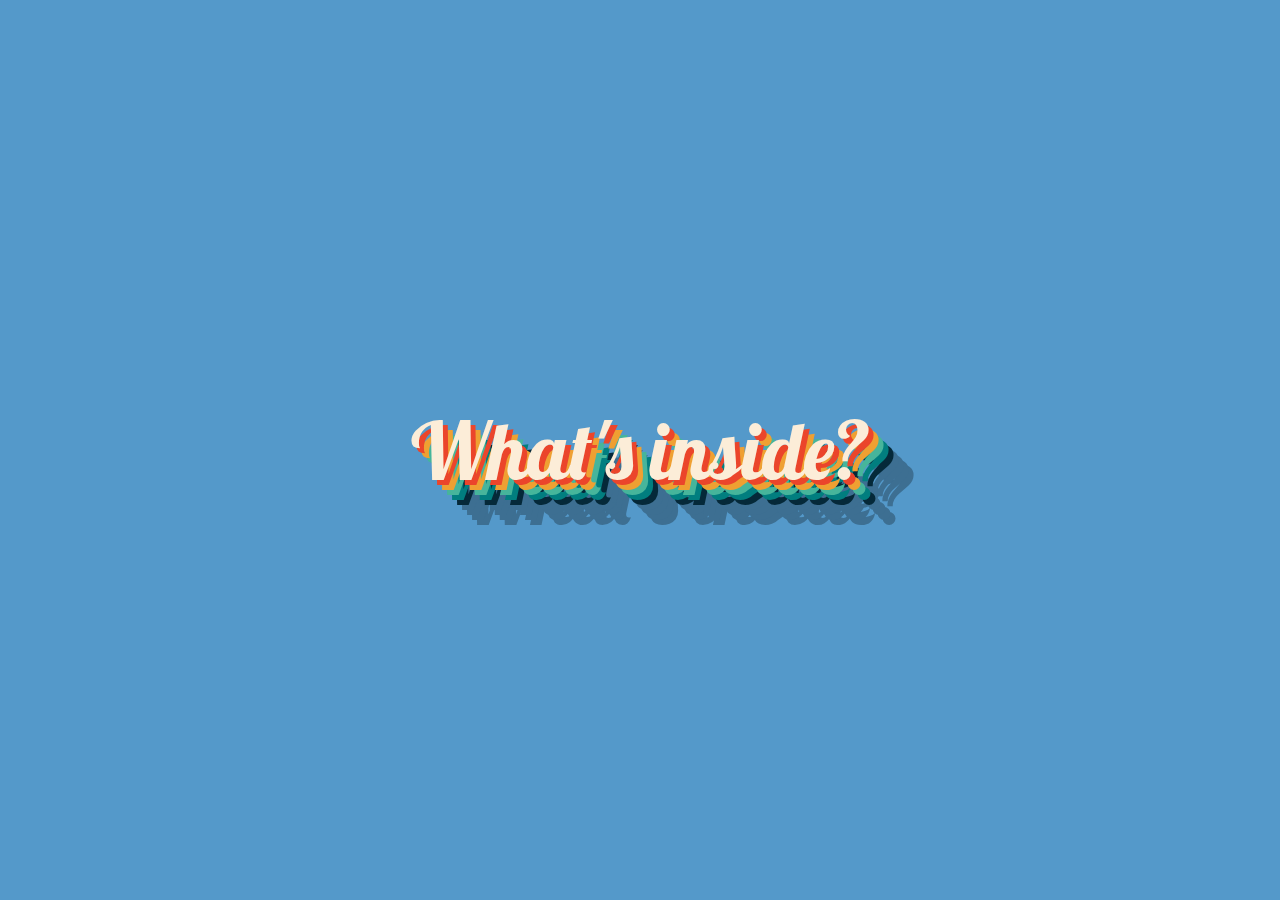
<file: index.htm>
<!DOCTYPE html>
<html>
    <head>
        <title>What's inside? - vitorisaia showcase</title>
        <link rel="stylesheet" href="main.css">
    </head>
    <body>
        <div class="content">
            <div onclick="document.location.href='simplicity/index.htm'">
                What's inside?
            </div>
        </div>
    </body>
</html>
</file>
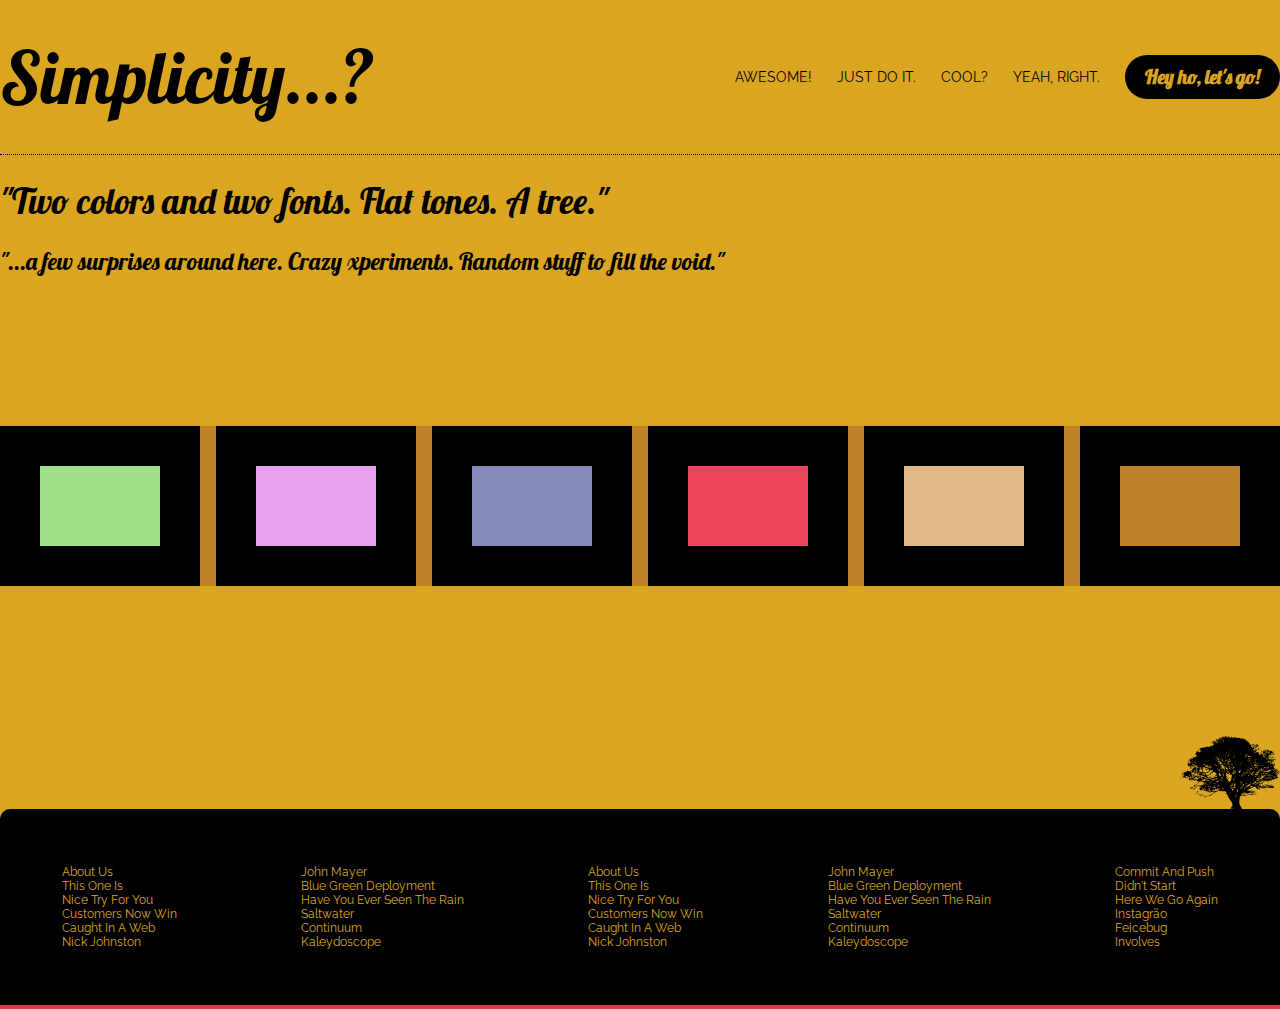
<file: simplicity/index.htm>
<!DOCTYPE html>
<html>
    <head>
        <title>Simplicity...? - vitorisaia showcase</title>
        <link rel="stylesheet" href="css/main.css">
    </head>
    <body>
        <div id="container" class="container">
            <header>
                <nav id="nav" class="nav">
                    <span class="logo" onclick="document.location.href='../index.htm'">Simplicity...?</span>
                    <a href="#" id="hamburger" class="hamburger hide-for-desktop">
                        <span></span>
                        <span></span>
                        <span></span>
                    </a>
                    <div class="hide-for-mobile">
                        <ul class="menuItems">
                            <li>
                                Awesome!
                            </li>
                            <li>
                                Just do it.
                            </li>
                            <li>
                                Cool?
                            </li>
                            <li>
                                Yeah, right.
                            </li>                  
                            <li>
                                <a href="#" class="cta">Hey ho, let's go!</a>
                            </li>                                                                  
                        </ul>
                    </div>
                </nav>
            </header>
            <section class="mainSection">
                <div class="mainSection__core">
                    <h1>
                        "Two colors and two fonts. Flat tones. A tree."
                    </h1>
                    <h2>
                        "...a few surprises around here. Crazy xperiments. Random stuff to fill the void."
                    </h2>                    
                    <div class="mainSection__core__discs">
                        <div></div>
                        <div></div>
                        <div></div>
                        <div></div>
                        <div></div>
                        <div></div>
                    </div>
                </div>
                <div class="mainSection__decoration_end">
                    <!-- <span>"...I won't look back, I won't worry... 'cause my best days are before me."</span> -->
                    <img src="images/tree.svg">
                </div>
            </section>
            <footer class="footer">            
                <div class="footer__content">
                    <div>
                        <ul>
                            <li>About us</li>
                            <li>This one is</li>
                            <li>Nice try for you</li>
                            <li>Customers now win</li>
                            <li>Caught in a web</li>
                            <li>Nick Johnston</li>
                        </ul>
                    </div>
                    <div>
                        <ul>
                            <li>John Mayer</li>
                            <li>Blue green deployment</li>
                            <li>Have you ever seen the rain</li>
                            <li>Saltwater</li>
                            <li>Continuum</li>
                            <li>Kaleydoscope</li>
                        </ul>
                    </div>
                    <div>
                        <ul>
                            <li>About us</li>
                            <li>This one is</li>
                            <li>Nice try for you</li>
                            <li>Customers now win</li>
                            <li>Caught in a web</li>
                            <li>Nick Johnston</li>
                        </ul>
                    </div>
                    <div>
                        <ul>
                            <li>John Mayer</li>
                            <li>Blue green deployment</li>
                            <li>Have you ever seen the rain</li>
                            <li>Saltwater</li>
                            <li>Continuum</li>
                            <li>Kaleydoscope</li>
                        </ul>
                    </div>
                    <div>
                        <ul>
                            <li>Commit and push</li>
                            <li>Didn't start</li>
                            <li>Here we go again</li>
                            <li>Instagrão</li>
                            <li>Feicebug</li>
                            <li>Involves</li>
                        </ul>
                    </div>                                                                                
                </div>
                <div class="footer__slice">
                </div>
            </footer>
        </div>

    </body>
</html>
</file>
<file: main.css>
@import url("https://fonts.googleapis.com/css2?family=Lobster&display=swap");
body {
  margin: 0;
  height: 100vh;
  font-family: 'Lobster', cursive;
  font-size: 5rem;
}

.content {
  min-height: 100%;
  display: -webkit-box;
  display: -ms-flexbox;
  display: flex;
  -webkit-box-orient: vertical;
  -webkit-box-direction: normal;
      -ms-flex-direction: column;
          flex-direction: column;
  -webkit-box-pack: center;
      -ms-flex-pack: center;
          justify-content: center;
  -webkit-box-align: center;
      -ms-flex-align: center;
          align-items: center;
  background-color: #5499ca;
}

.content div {
  cursor: pointer;
  color: #fcedd8;
  text-shadow: 5px 5px 0px #eb452b, 10px 10px 0px #efa032, 15px 15px 0px #46b59b, 20px 20px 0px #017e7f, 25px 25px 0px #052939, 30px 30px 0px #3d6f92, 35px 35px 0px #3d6f92, 40px 40px 0px #3d6f92, 45px 45px 0px #3d6f92;
  -webkit-transition: 200ms ease-in-out;
  transition: 200ms ease-in-out;
}

.content div:hover {
  font-size: 8rem;
  -webkit-transform: rotate(-13deg);
          transform: rotate(-13deg);
}
/*# sourceMappingURL=main.css.map */
</file>
<file: simplicity/css/main.css>
@import url("https://fonts.googleapis.com/css2?family=Raleway:wght@300;600&display=swap");
@import url("https://fonts.googleapis.com/css2?family=Lobster&display=swap");
/* colours */
/* transitions */
@media (max-width: 63.9375em) {
  .hide-for-mobile {
    display: none;
  }
}

@media (min-width: 64em) {
  .hide-for-desktop {
    display: none;
  }
}

* {
  -webkit-box-sizing: border-box;
          box-sizing: border-box;
}

ul {
  list-style: none;
  padding: 0;
  margin: 0;
}

a {
  text-decoration: none;
}

a:visited {
  text-decoration: none;
}

a:hover {
  text-decoration: none;
}

body {
  margin: 0;
  background-color: goldenrod;
  font-family: 'Raleway', sans-serif;
  font-size: 1rem;
}

.container {
  display: -ms-grid;
  display: grid;
  max-width: 1300px;
  margin: auto;
  -ms-grid-rows: auto auto auto;
      grid-template-rows: auto auto auto;
  -ms-grid-columns: auto;
      grid-template-columns: auto;
      grid-template-areas: "NAV" "MAIN"  "FOOTER";
}

.nav {
  -ms-grid-row: 1;
  -ms-grid-column: 1;
  grid-area: NAV;
  display: -webkit-box;
  display: -ms-flexbox;
  display: flex;
  -webkit-box-pack: justify;
      -ms-flex-pack: justify;
          justify-content: space-between;
  padding: 2rem 0;
  -webkit-box-align: center;
      -ms-flex-align: center;
          align-items: center;
  border-bottom: dotted 1px black;
  -webkit-box-flex: 1;
      -ms-flex-positive: 1;
          flex-grow: 1;
}

.menuItems {
  display: -webkit-box;
  display: -ms-flexbox;
  display: flex;
  -ms-flex-pack: distribute;
      justify-content: space-around;
  -webkit-box-align: center;
      -ms-flex-align: center;
          align-items: center;
  -webkit-box-flex: 1;
      -ms-flex-positive: 1;
          flex-grow: 1;
}

.menuItems li:not(:last-child) {
  padding-right: 25px;
  text-transform: uppercase;
  cursor: pointer;
  font-size: 0.87rem;
  -webkit-transition: 200ms ease-in-out;
  transition: 200ms ease-in-out;
  position: relative;
}

.menuItems li:before {
  content: "";
  display: block;
  position: absolute;
  left: 0;
  right: 0;
  border-radius: 50px;
  bottom: -30px;
  background: #cf4545;
  opacity: 0;
  -webkit-transition: opacity 200ms ease-in-out;
  transition: opacity 200ms ease-in-out;
  height: 10px;
  width: 10px;
}

.menuItems li:hover:not(:last-child) {
  /*text-shadow: 0 0 5px rgba(0,0,0,0.5);*/
  color: #cf4545;
}

.menuItems li:hover:not(:last-child)::before {
  opacity: 0.7;
}

.hamburger {
  margin-right: 8px;
}

.hamburger > span {
  width: 47px;
  height: 4px;
  background-color: black;
  display: block;
  cursor: pointer;
}

.hamburger > span:not(:last-child) {
  margin-bottom: 7px;
}

.logo {
  font-family: 'Lobster', cursive;
  font-size: 4.5rem;
  cursor: pointer;
  -webkit-transition: 200ms ease-in-out;
  transition: 200ms ease-in-out;
}

.logo:hover {
  text-shadow: 0 0 5px #cf4545;
}

.cta {
  font-family: 'Lobster', cursive;
  background: black;
  padding: 0.6rem 1.25rem;
  border-radius: 50px;
  color: goldenrod;
  font-weight: 600;
  font-size: 1.2em;
  -webkit-transition: 200ms ease-in-out;
  transition: 200ms ease-in-out;
}

.cta:hover {
  color: #cf4545;
}

.mainSection {
  /*background-color: #64ad6a;*/
  -ms-grid-row: 2;
  -ms-grid-column: 1;
  grid-area: MAIN;
  -webkit-box-orient: vertical;
  -webkit-box-direction: normal;
      -ms-flex-direction: column;
          flex-direction: column;
  -webkit-box-pack: end;
      -ms-flex-pack: end;
          justify-content: flex-end;
  font-style: italic;
  font-weight: bold;
}

.mainSection div {
  font-weight: bold;
}

.mainSection span {
  font-size: 0.6em;
}

.mainSection img {
  width: 100px;
}

.mainSection__core {
  /*background-color: aliceblue;*/
  -webkit-box-pack: center;
      -ms-flex-pack: center;
          justify-content: center;
  -webkit-box-align: center;
      -ms-flex-align: center;
          align-items: center;
}

.mainSection__core__discs {
  background-color: #be8329;
  margin: 150px 0px;
  display: -ms-grid;
  display: grid;
  -ms-grid-columns: (minmax(200px, 1fr))[auto-fill];
      grid-template-columns: repeat(auto-fill, minmax(200px, 1fr));
  grid-gap: 1rem;
  width: 100%;
}

.mainSection__core__discs div {
  display: -webkit-box;
  display: -ms-flexbox;
  display: flex;
  -webkit-box-pack: center;
      -ms-flex-pack: center;
          justify-content: center;
  border: solid 2.5em black;
  width: 100%;
  height: 10rem;
  -webkit-transition: 200ms ease-in-out;
  transition: 200ms ease-in-out;
  cursor: pointer;
}

.mainSection__core__discs div:hover {
  -webkit-box-shadow: 0px 0px 0px 10px #cf4545, 0px 0px 0px 10px #cf4545;
          box-shadow: 0px 0px 0px 10px #cf4545, 0px 0px 0px 10px #cf4545;
  opacity: 0.6;
}

.mainSection__core__discs div:nth-child(1) {
  background-color: #a0de87;
}

.mainSection__core__discs div:nth-child(2) {
  background-color: #e6a0ec;
}

.mainSection__core__discs div:nth-child(3) {
  background-color: #858ab8;
}

.mainSection__core__discs div:nth-child(4) {
  background-color: #ec455b;
}

.mainSection__core__discs div:nth-child(5) {
  background-color: burlywood;
}

.mainSection__decoration_end {
  display: -webkit-box;
  display: -ms-flexbox;
  display: flex;
  -webkit-box-pack: end;
      -ms-flex-pack: end;
          justify-content: flex-end;
  -webkit-box-align: end;
      -ms-flex-align: end;
          align-items: flex-end;
}

h1 {
  font-family: 'Lobster', cursive;
  font-size: 2.2rem;
  font-weight: normal;
  font-style: normal;
}

h2 {
  font-family: 'Lobster', cursive;
  font-size: 1.5rem;
  font-weight: normal;
  font-style: normal;
}

.footer {
  -ms-grid-row: 3;
  -ms-grid-column: 1;
  grid-area: FOOTER;
  display: -webkit-box;
  display: -ms-flexbox;
  display: flex;
  -webkit-box-orient: vertical;
  -webkit-box-direction: normal;
      -ms-flex-direction: column;
          flex-direction: column;
  height: 200px;
  background-color: black;
  font-size: 0.75rem;
  border-radius: 10px 10px 0px 0px;
}

.footer li {
  cursor: pointer;
  -webkit-transition: 200ms ease-in-out;
  transition: 200ms ease-in-out;
}

.footer li:hover {
  color: #cf4545;
}

.footer__content {
  -webkit-box-flex: 1;
      -ms-flex-positive: 1;
          flex-grow: 1;
  display: -webkit-box;
  display: -ms-flexbox;
  display: flex;
  -ms-flex-pack: distribute;
      justify-content: space-around;
  -webkit-box-align: center;
      -ms-flex-align: center;
          align-items: center;
  text-transform: capitalize;
  color: goldenrod;
}

.footer__slice {
  display: -webkit-box;
  display: -ms-flexbox;
  display: flex;
  -webkit-box-pack: justify;
      -ms-flex-pack: justify;
          justify-content: space-between;
  background-color: #cf4545;
  height: 4px;
}
/*# sourceMappingURL=main.css.map */
</file>
